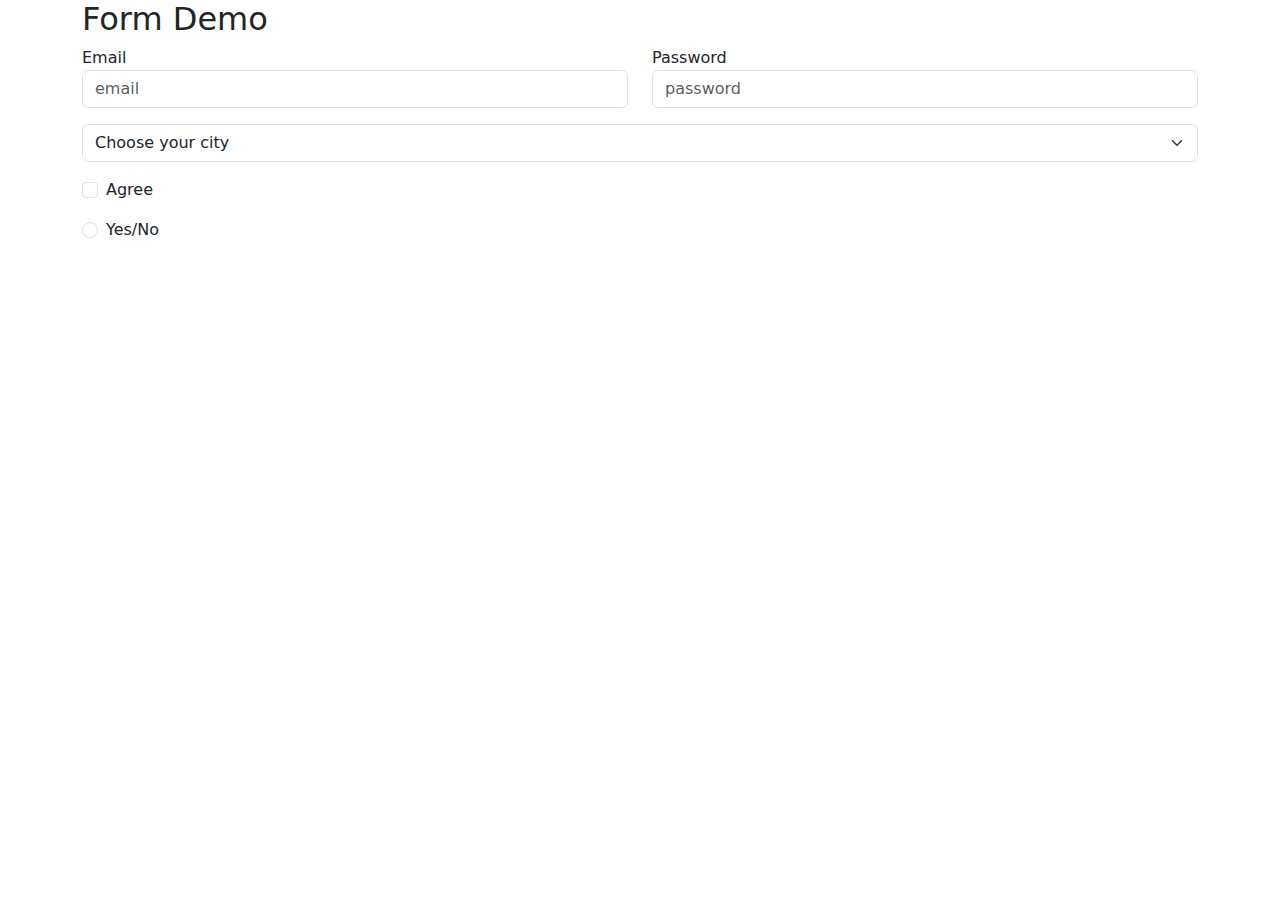
<file: Bootstrap/index.html>
<!DOCTYPE html>
<html lang="en">
<head>
    <meta charset="UTF-8">
    <meta name="viewport" content="width=device-width, initial-scale=1.0">
    <title>Bootstrap CSS</title>
    <link
      href="https://cdn.jsdelivr.net/npm/bootstrap@5.3.7/dist/css/bootstrap.min.css" rel="stylesheet"/>
      <link rel="stylesheet" href="style.css"/>
</head>
<body>
    <div class="container">
     <h2>Form Demo</h2>
     <form >
      <div class="row">
       <div class="mb-3 col">
       <label class="for-label" for="email">Email</label>
       <input 
         type="text" 
         class="form-control" 
         placeholder="email" 
         id="email"
        />
       </div>
      
      <div class="mb-3 col">
       <label class="for-label" for="pass">Password</label>
       <input 
       type="password" 
       class="form-control" 
       placeholder="password" 
       id="pass"
       />
       </div>
        </div>

     <div class="mb-3">
      <select class="form-select">
        <option selected>Choose your city</option>
        <option value="1" >Mumbai</option>
        <option value="2">Pune</option>
        <option value="3">Delhi</option>
      </select>
    </div>
    <div class="form-check mb-3">
      <label for="agree" class="form-check-labels">Agree</label>
      <input type="checkbox" id="agree" class="form-check-input"/>
    </div>
     <div class="form-check mb-3">
      <label for="agree" class="form-check-labels">Yes/No</label>
      <input type="radio" id="agree" role="switch" class="form-check-input"/>
    </div>
  </form>
  </div>
    
<script src="https://cdn.jsdelivr.net/npm/bootstrap@5.3.7/dist/js/bootstrap.bundle.min.js" integrity="sha384-ndDqU0Gzau9qJ1lfW4pNLlhNTkCfHzAVBReH9diLvGRem5+R9g2FzA8ZGN954O5Q" crossorigin="anonymous"></script>
</body>
</html>
</file>
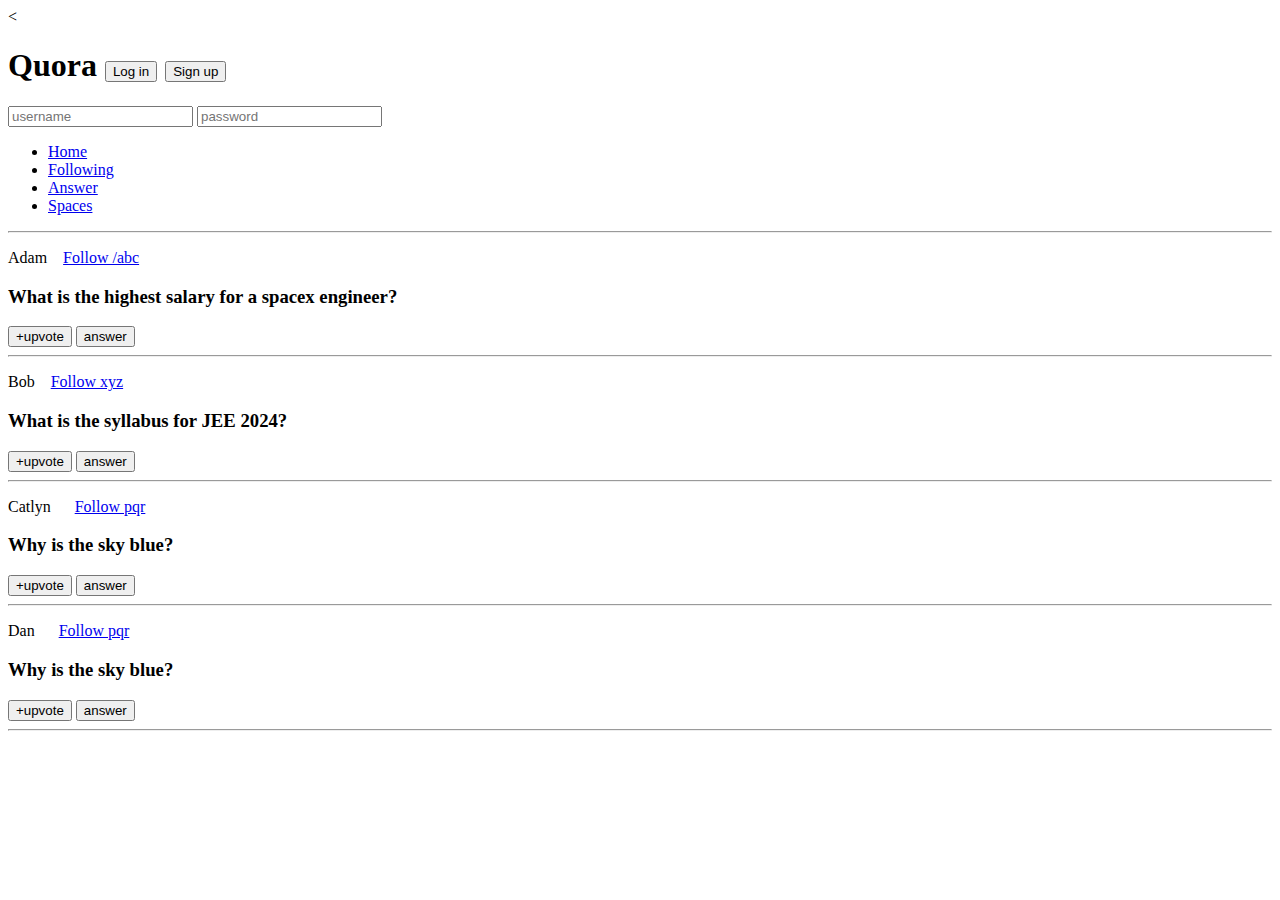
<file: ch1/index.html>
<!DOCTYPE html>
<html lang="en">
  <head>
    <meta charset="UTF-8" />
    <meta http-equiv="X-UA-Compatible" content="IE=edge" />
    <meta name="viewport" content="width=device-width, initial-scale=1.0" />
    <
    <title>CSS Chapter2</title>
  </head>
  <body>
    <header>
        <h1>Quora 
            <button id="login">Log in</button>
            <button id="signup">Sign up</button>
        </h1>
        <div>
            <input type="text" placeholder="username">
            <input type="password" placeholder="password">
        </div>
        <nav>
            <ul>
                <li><a href="/home">Home</a></li>
                <li><a href="/following">Following</a></li>
                <li><a href="/answer">Answer</a></li>
                <li><a href="/spaces">Spaces</a></li>
            </ul>
        </nav>
        <hr>
    </header>
    <main>
        <p>
        Adam &nbsp;&nbsp;
        <a class="follow" href="/adam">Follow /abc</a></span>
        </p>
        <h3>What is the highest salary for a spacex engineer?</h3>
        <span>
            <button>+upvote</button>
            <button>answer</button>
        </span>
        <hr />

        <p>
        Bob &nbsp;&nbsp;
        <a class="follow" href="/bob">Follow xyz</a>
        </p>
        <h3>What is the syllabus for JEE 2024?</h3>
        <span>
            <button>+upvote</button>
            <button>answer</button>
        </span>
        <hr />

        <p>
        Catlyn &nbsp;&nbsp;&nbsp;&nbsp;
        <a class="follow" href="/catlyn">Follow pqr</a>
        </p>
        <h3>Why is the sky blue?</h3>
        <span>
            <button>+upvote</button>
            <button>answer</button>
        </span>
        <hr />

        <p>
            Dan &nbsp;&nbsp;&nbsp;&nbsp;
            <a class="follow" href="/dan">Follow pqr</a>
            </p>
            <h3>Why is the sky blue?</h3>
            <span>
                <button>+upvote</button>
                <button>answer</button>
            </span>
            <hr />
    </main>
  </body>
</html>
</file>
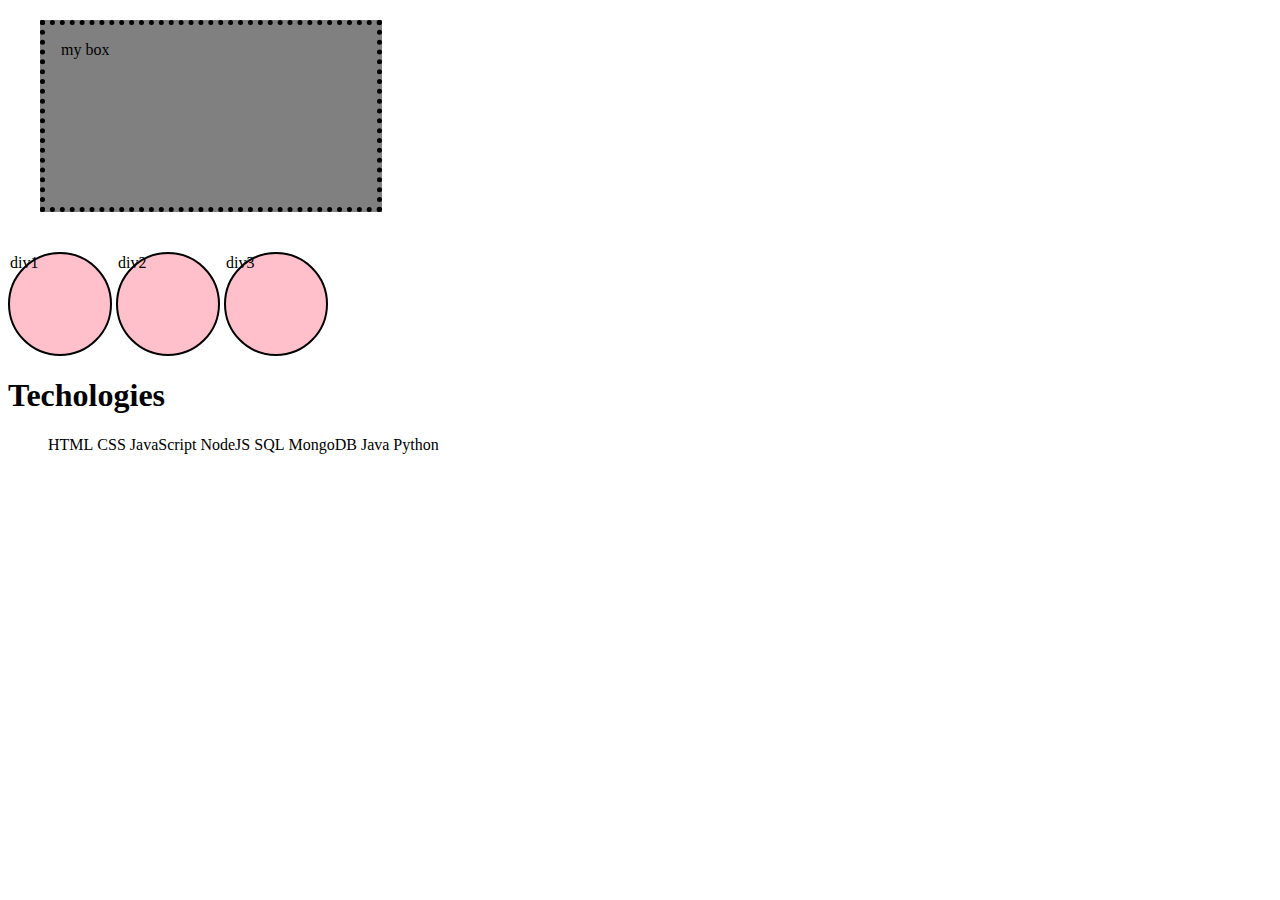
<file: ch2/index.html>
<!DOCTYPE html>
<html lang="en">
  <head>
    <meta charset="UTF-8" />
    <meta http-equiv="X-UA-Compatible" content="IE=edge" />
    <meta name="viewport" content="width=device-width, initial-scale=1.0" />
    <title>CSS</title>
    <link rel="stylesheet" href="style.css" />
  </head>
  <body>
   <div id="box">
    my box
   </div>
   <div class="d">div1</div>
   <div class="d">div2</div>
   <div class="d">div3</div>
   <section>
    <h1>Techologies</h1>
    <ul>
      <li>HTML</li>
      <li>CSS</li>
      <li>JavaScript</li>
      <li>NodeJS</li>
      <li>SQL</li>
      <li>MongoDB</li>
      <li>Java</li>
      <li>Python</li>
    </ul>
   </section>
  </body>
</html>
</file>
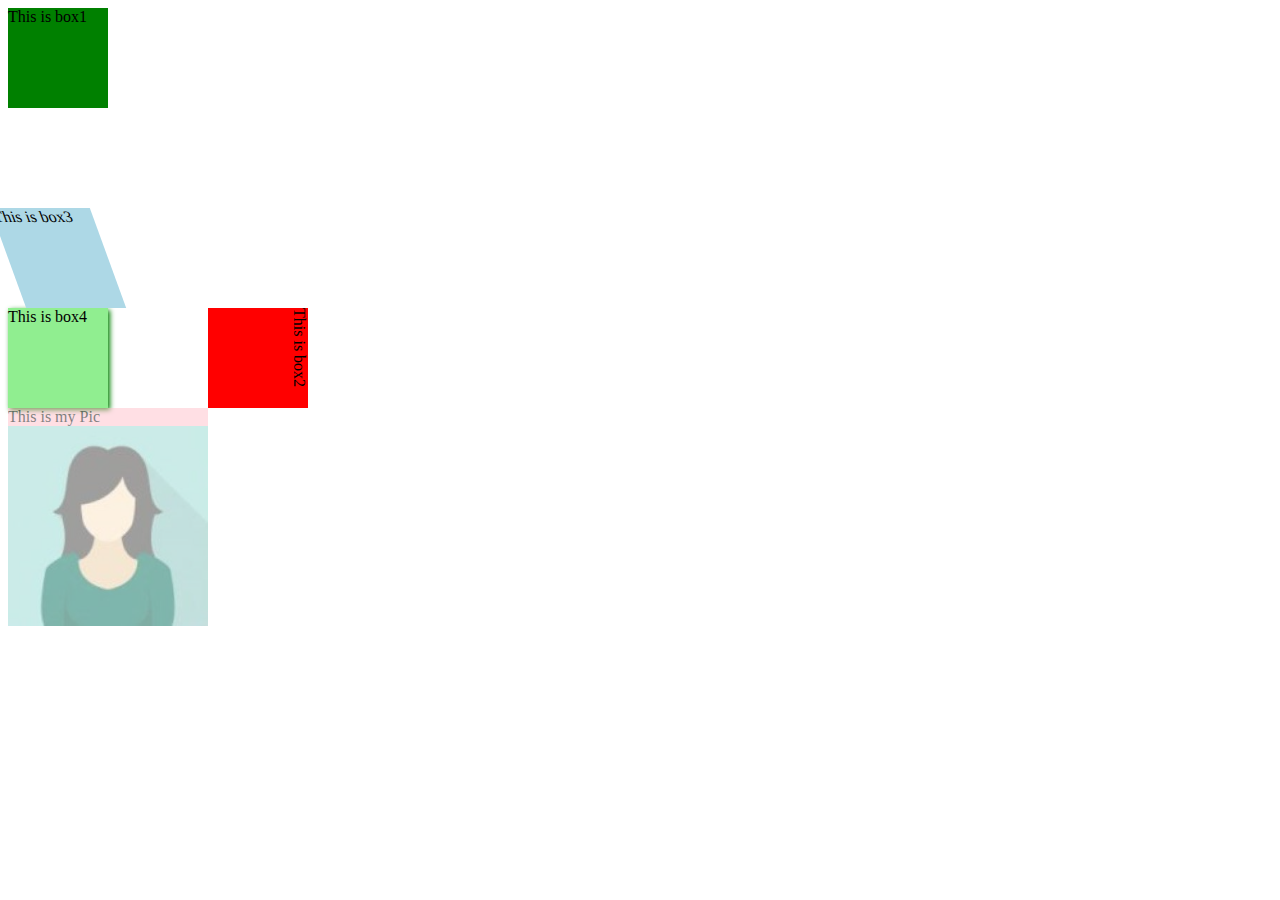
<file: ch3/index.html>
<!DOCTYPE html>
<html lang="en">
  <head>
    <meta charset="UTF-8" />
    <meta http-equiv="X-UA-Compatible" content="IE=edge" />
    <meta name="viewport" content="width=device-width, initial-scale=1.0" />
    <title>CSS Assignment</title>
    <link rel="stylesheet" href="style.css" />
  </head>
  <body>
    <div id="box1">This is box1</div>
    <div id="box2">This is box2</div>
    <div id="box3">This is box3</div>
    <div id="box4">This is box4</div>
    <div id="myPic">This is my Pic
        <img src="female.jpg" alt="mypic">
    </div>
  </body>
</html>
</file>
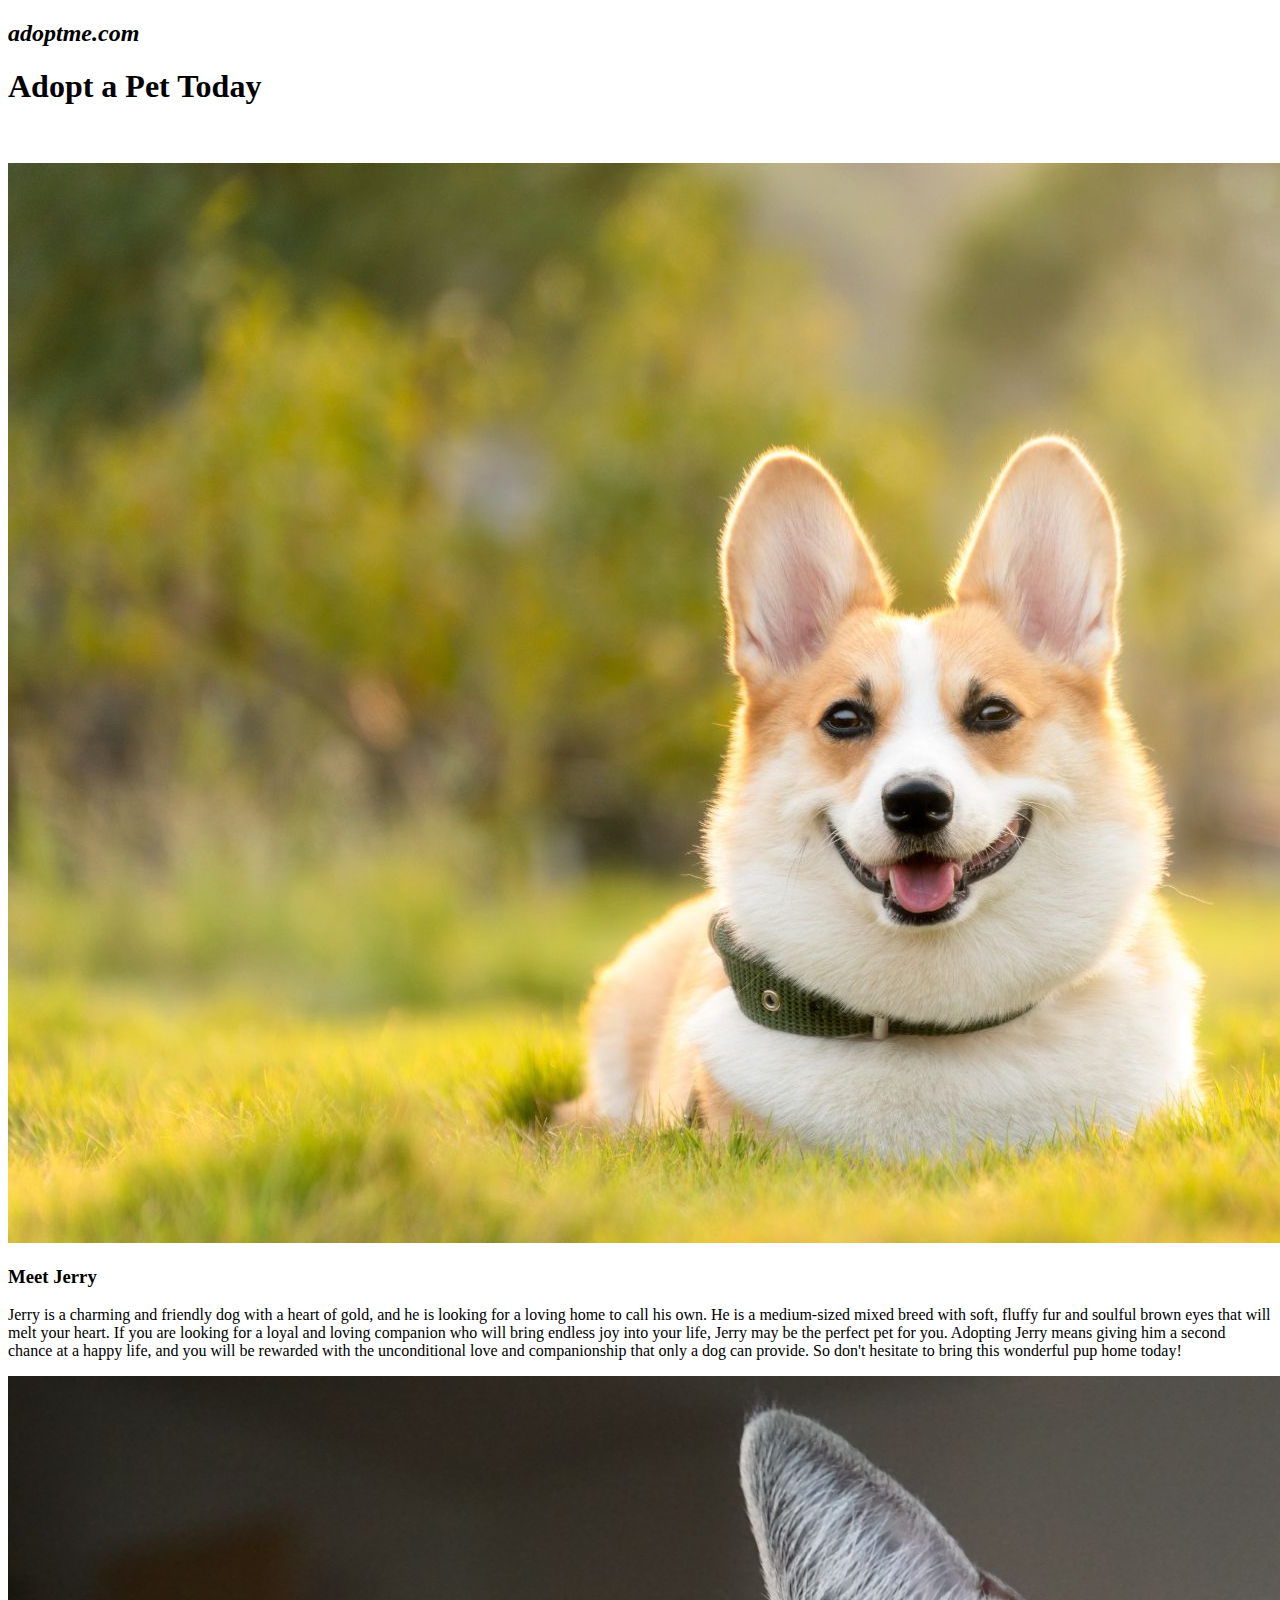
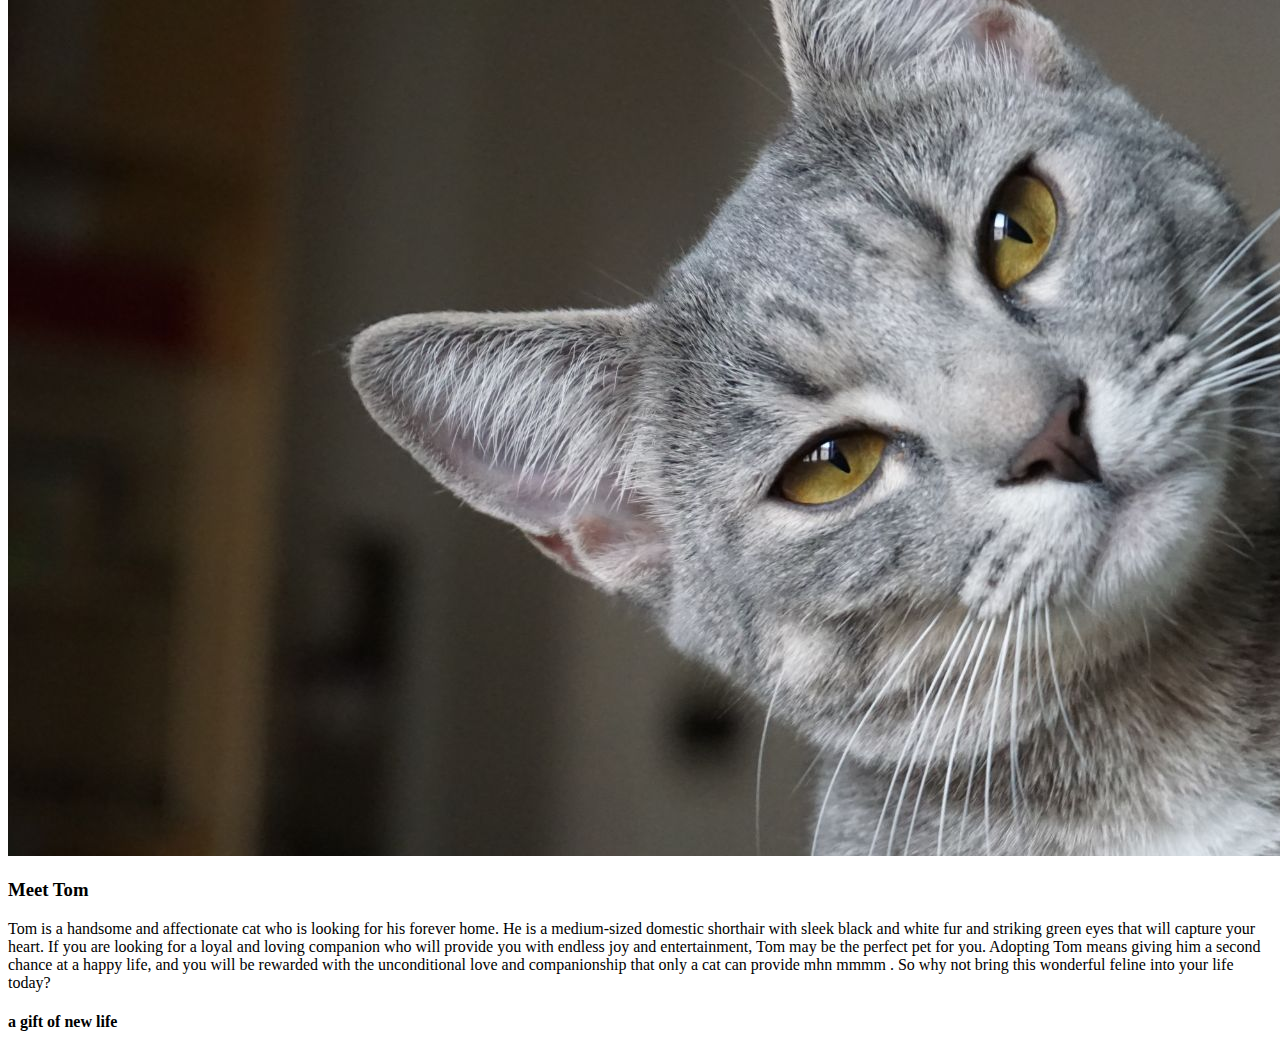
<file: ch6/index.html>
<!DOCTYPE html>
<html lang="en">
  <head>
    <meta charset="UTF-8" />
    <meta http-equiv="X-UA-Compatible" content="IE=edge" />
    <meta name="viewport" content="width=device-width, initial-scale=1.0" />
    <title>CSS</title>
    <link rel="stylesheet" href="style.css" />
  </head>
  <body>
    <h2><i>adoptme.com</i></h2>
    <h1>Adopt a <span>Pet</span> Today</h1>
    <br /><br />
    <div id="pets">
      <div class="card">
        <img src="dog.jpg" alt="jerry" />
        <h3>Meet Jerry</h3>
        <p>
          Jerry is a charming and friendly dog with a heart of gold, and he is
          looking for a loving home to call his own. He is a medium-sized mixed
          breed with soft, fluffy fur and soulful brown eyes that will melt your
          heart. If you are looking for a loyal and loving companion who will
          bring endless joy into your life, Jerry may be the perfect pet for
          you. Adopting Jerry means giving him a second chance at a happy life,
          and you will be rewarded with the unconditional love and companionship
          that only a dog can provide. So don't hesitate to bring this wonderful
          pup home today!
        </p>
      </div>
      <div class="card">
        <img src="cat.jpg" alt="tom" />
        <h3>Meet Tom</h3>
        <p>
          Tom is a handsome and affectionate cat who is looking for his forever
          home. He is a medium-sized domestic shorthair with sleek black and
          white fur and striking green eyes that will capture your heart. If you
          are looking for a loyal and loving companion who will provide you with
          endless joy and entertainment, Tom may be the perfect pet for you.
          Adopting Tom means giving him a second chance at a happy life, and you
          will be rewarded with the unconditional love and companionship that
          only a cat can provide mhn mmmm . So why not bring this wonderful
          feline into your life today?
        </p>
      </div>
    </div>
    <h4>a gift of new life</h4>
  </body>
</html>
</file>
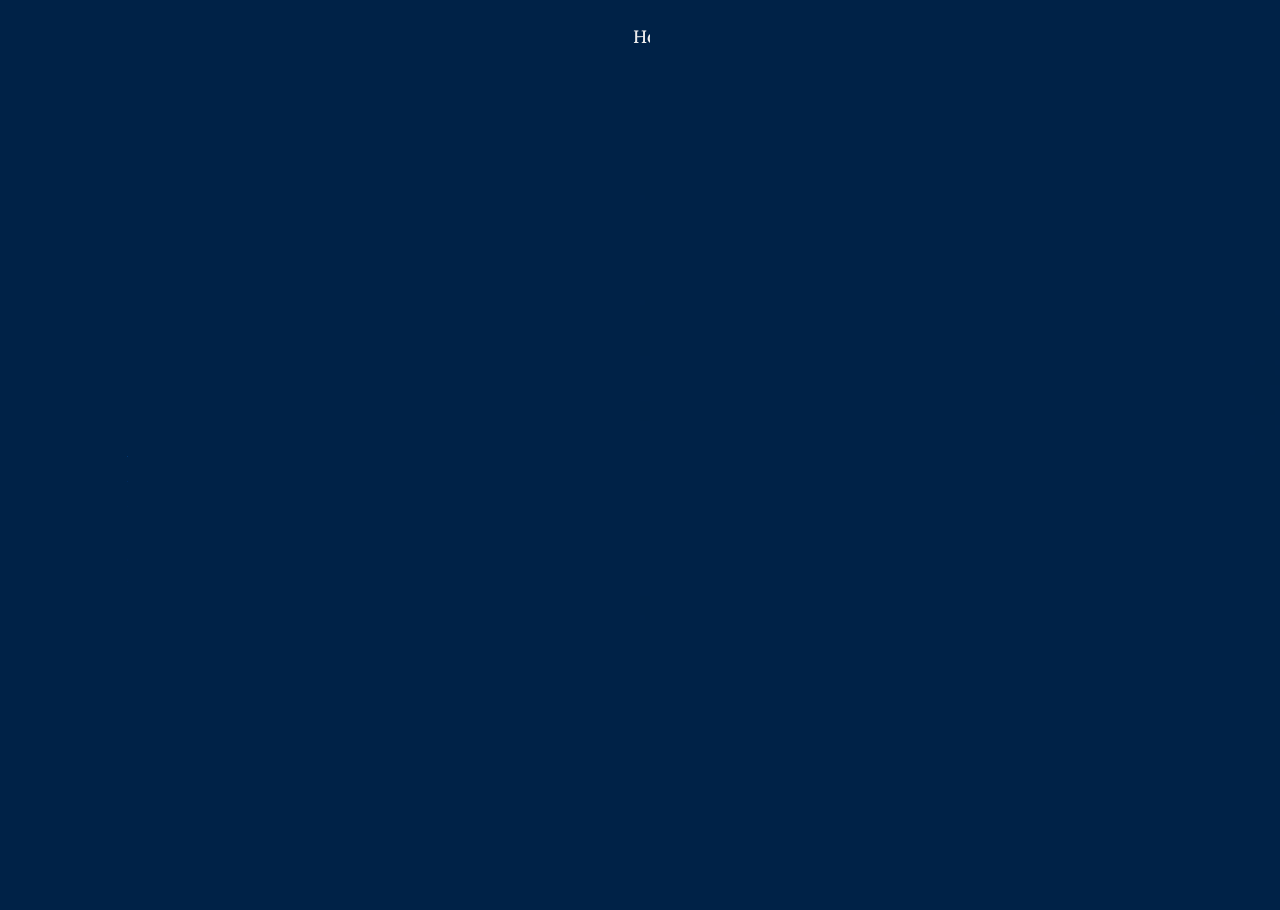
<file: portfolio/index.html>
<!DOCTYPE html>
<html lang="en">
<head>
    <meta charset="UTF-8">
    <meta name="viewport" content="width=device-width, initial-scale=1.0">
    <title>Personal Portfolio Website using HTML & CSS only</title>
    <link rel="stylesheet" href="style.css">
    <link rel="preconnect" href="https://fonts.googleapis.com">
<link rel="preconnect" href="https://fonts.gstatic.com" crossorigin>
<link href="https://fonts.googleapis.com/css2?family=Lora:ital,wght@0,500;1,500&family=Poppins&display=swap" rel="stylesheet">
    <link href='https://unpkg.com/boxicons@2.1.4/css/boxicons.min.css' rel='stylesheet'>
</head>
<body>
    <header class="header">
        <a href="#" class="logo"> Portfolio.</a>

        <nav class="navbar">
            <a href="#" class="active">Home</a>
            <a href="#">About</a>
            <a href="#">Service</a>
            <a href="#">Portfolio</a>
            <a href="#">Contact</a>
        </nav>
    </header>

     <section class="home">
        <div class="home-content">
            <h1>Hi, I'm Vaishnavi Bhangare</h1>
            <h3>Frontend Developer</h3>
            <p>Hello! I’m Vaishnavi Bhangare, a passionate and dedicated Full Stack Developer currently exploring the world of web development. I’m learning HTML, CSS, JavaScript, and moving forward with backend technologies to build complete, responsive, and user-friendly web applications.

I have recently completed my Diploma in Information Technology , and I’m now pursuing my degree in Electronics and Computer Engineering.

I love creating innovative and meaningful projects that solve real-world problems.

I believe in continuous learning and love turning ideas into reality through code.

“Code is my canvas, and creativity is my code.”
                  </p>
            <div class="btn-box">
                <a href="#">Hire me</a>
                <a href="#">Let's talk</a>
            </div>
        </div>
        <div class="home-sci">
            <a href=""><i class='bx bxl-facebook'></i></a>
            <a href=""><i class='bx bxl-twitter'></i></a>
            <a href=""><i class='bx bxl-linkedin' ></i></a>
        </div>
        <span class="home-imghover"></span>
     </section>
</body>
</html>
</file>
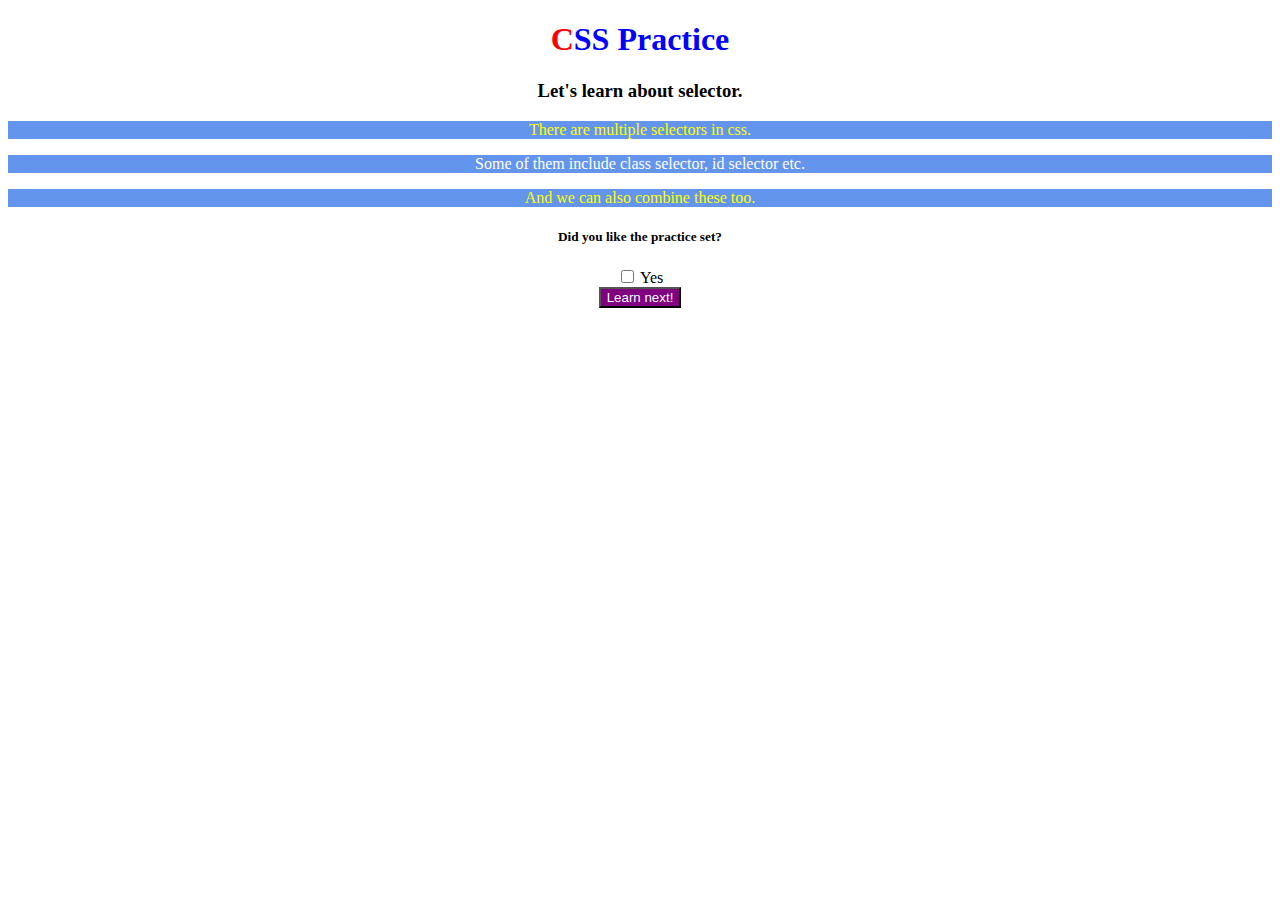
<file: Assignment1st.html>
<!DOCTYPE html>
<html lang="en">
<head>
    <meta charset="UTF-8" />
    <meta http-equiv="X-UA-Compatible" content="IE=edge" />
    <meta name="viewport" content="width=device-width,
initial-scale-1.0" />
<link rel="stylesheet" href="Assignment_1st.css" />
    <title>CSS Assignment</title>
</head>

<body>
    <h1 id="mainTopic">CSS Practice</h1>
    <h3>Let's learn about selector.</h3>
    <!-- Paragraphl -->
    <p class="content">There are multiple selectors in css.</p>
    <!-- Paragraph2 -->
    <p class="content">Some of them include class selector, id selector etc.</p>
    <!-- Paragraph3 -->
    <p class="content">And we can also combine these too.</p>
     <div>
        <h5>Did you like the practice set?</h5>
        <input type="checkbox" id="yes" />
        <label for="yes">Yes</label>
        <br/>
        <button>Learn next!</button>
    </div>
</body>
</html>
</file>
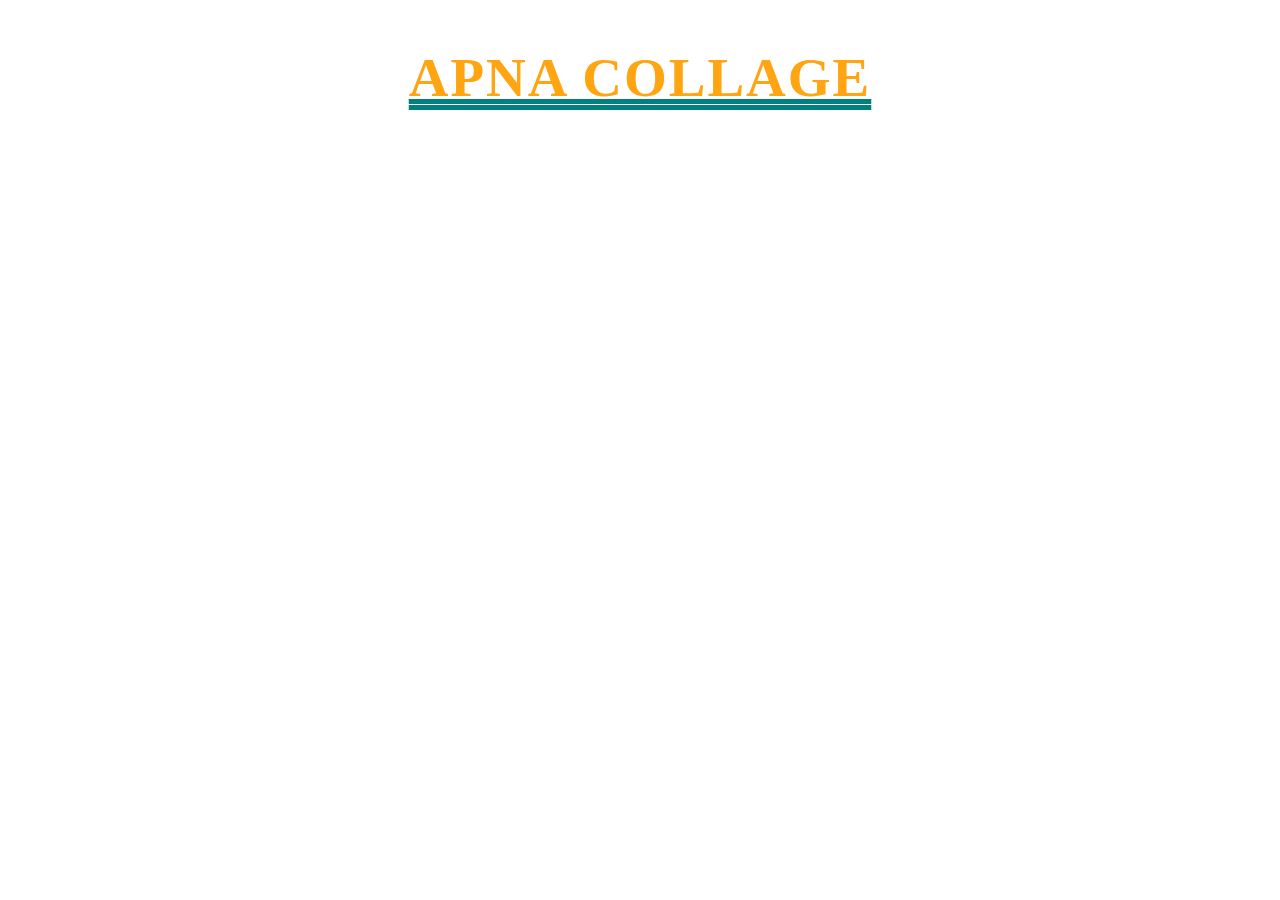
<file: practiceQue1.html>
<!DOCTYPE html>
<html lang="en">
<head>
    <meta charset="UTF-8">
    <meta name="viewport" content="width=device-width, initial-scale=1.0">
    <title>css</title>
    <link rel="stylesheet" href="practiceQue1.css"/>
</head>
<body>
    <h2>APNA COLLAGE</h2>
</body>
</html>
</file>
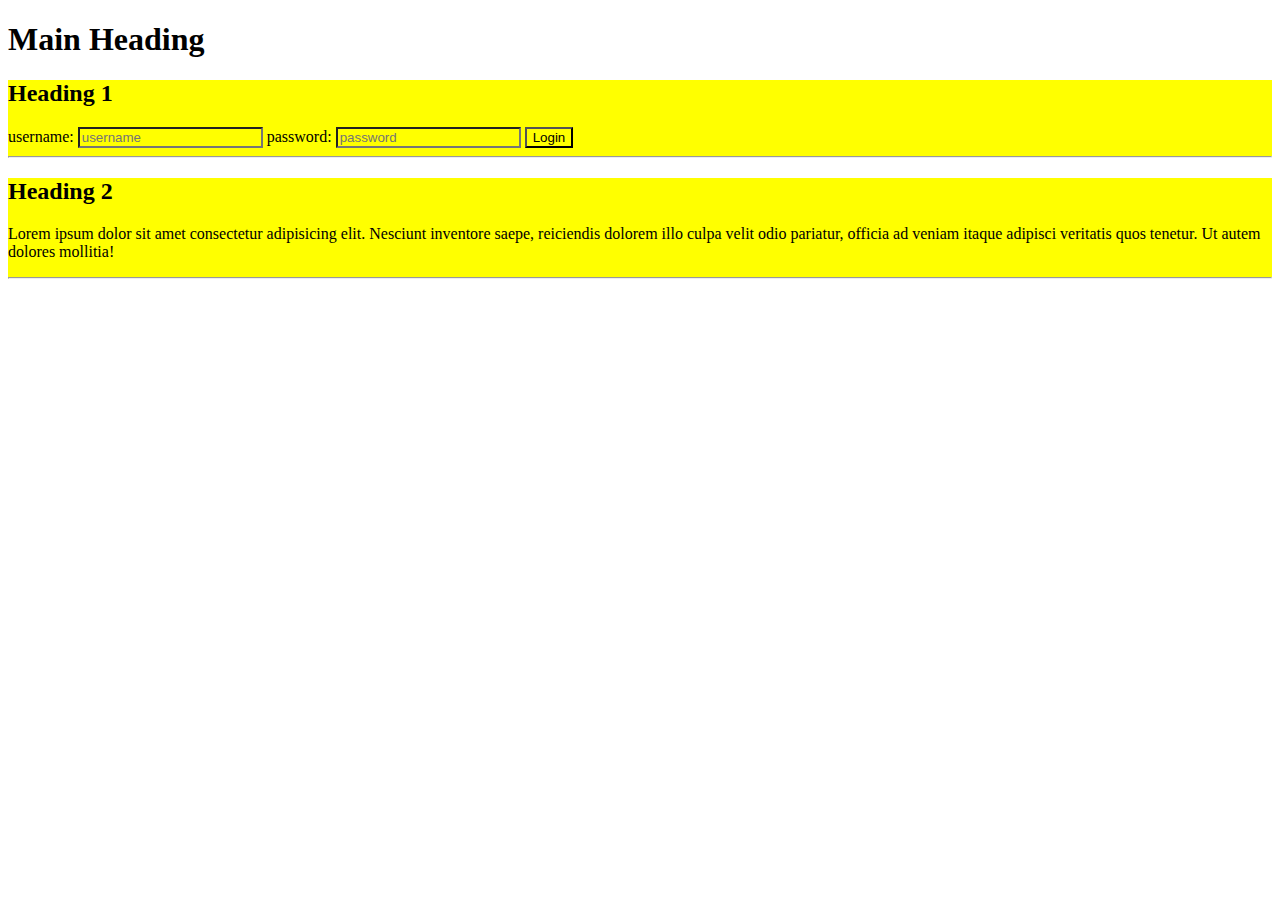
<file: ch1/inheritance_demo.html>
<!DOCTYPE html>
<html lang="en">
  <head>
    <meta charset="UTF-8" />
    <meta http-equiv="X-UA-Compatible" content="IE=edge" />
    <meta name="viewport" content="width=device-width, initial-scale=1.0" />
    <title>Inheritance Demo</title>
    <link rel="stylesheet" href="inheritance_style.css" />
  </head>
  <body>
    <body>
      <h1>Main Heading</h1>
      <div>
        <h2>Heading 1</h2>
        <form>
          <label>username: </label>
          <input type="text" placeholder="username" />
          <label>password: </label>
          <input type="password" placeholder="password" />
          <button>Login</button>
        </form>
        <hr />
      </div>

      <div>
        <h2>Heading 2</h2>
        <p>
          Lorem ipsum dolor sit amet consectetur adipisicing elit. Nesciunt
          inventore saepe, reiciendis dolorem illo culpa velit odio pariatur,
          officia ad veniam itaque adipisci veritatis quos tenetur. Ut autem
          dolores mollitia!
        </p>
        <hr />
      </div>
    </body>
  </body>
</html>
</file>
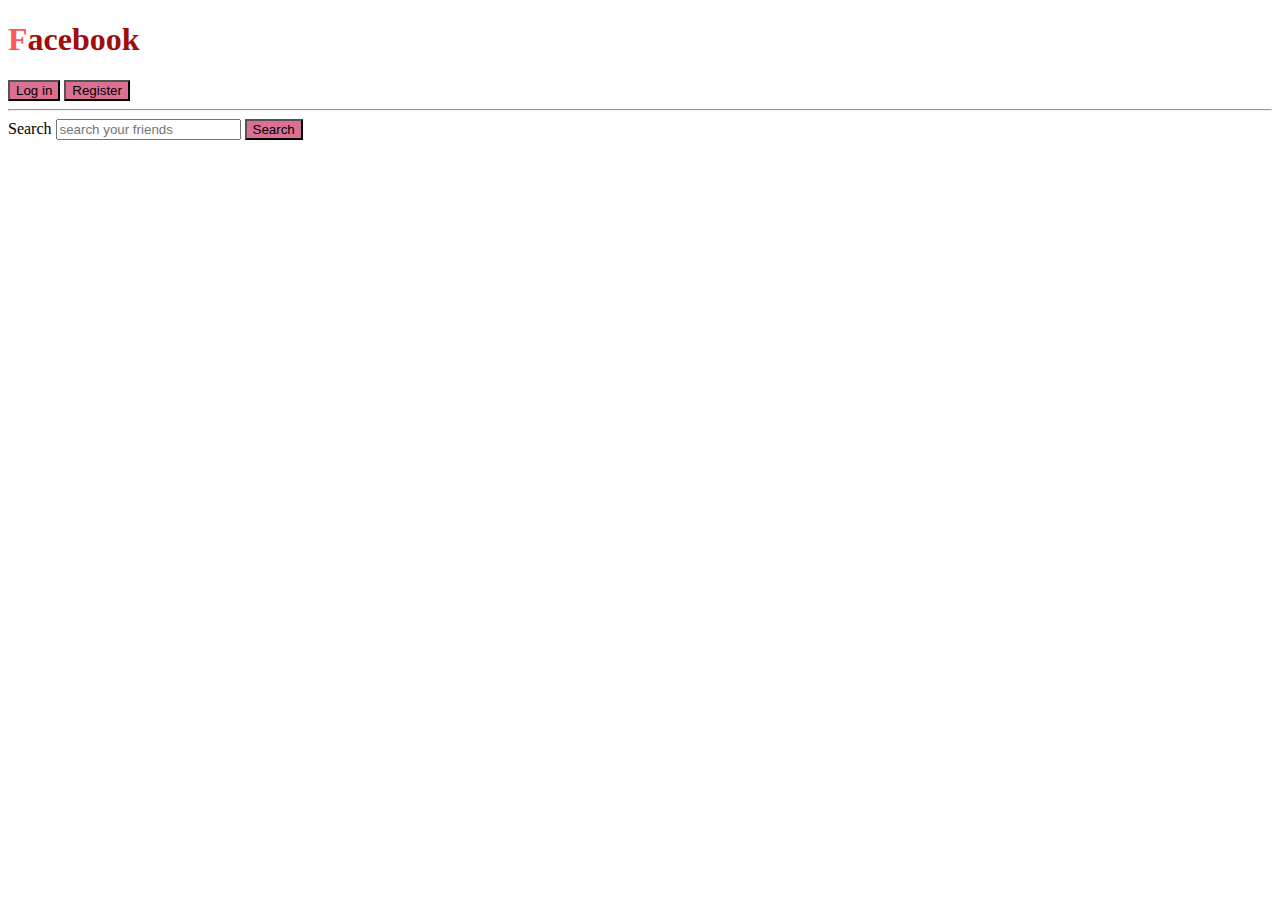
<file: ch1/PracticeQs.html>
<!DOCTYPE html>
<html lang="en">
  <head>
    <meta charset="UTF-8" />
    <meta http-equiv="X-UA-Compatible" content="IE=edge" />
    <meta name="viewport" content="width=device-width, initial-scale=1.0" />
    <title>Practice Qs</title>
    <link rel="stylesheet" href="style.css" />
  </head>
  <body>
    <h1>Facebook</h1>
    <button class="userbtn">Log in</button>
    <button class="userbtn">Register</button>
    <hr />
    <label for="search">Search</label>
    <input placeholder="search your friends" id="search" />
    <button id="searchbtn">Search</button>
  </body>
</html>
</file>
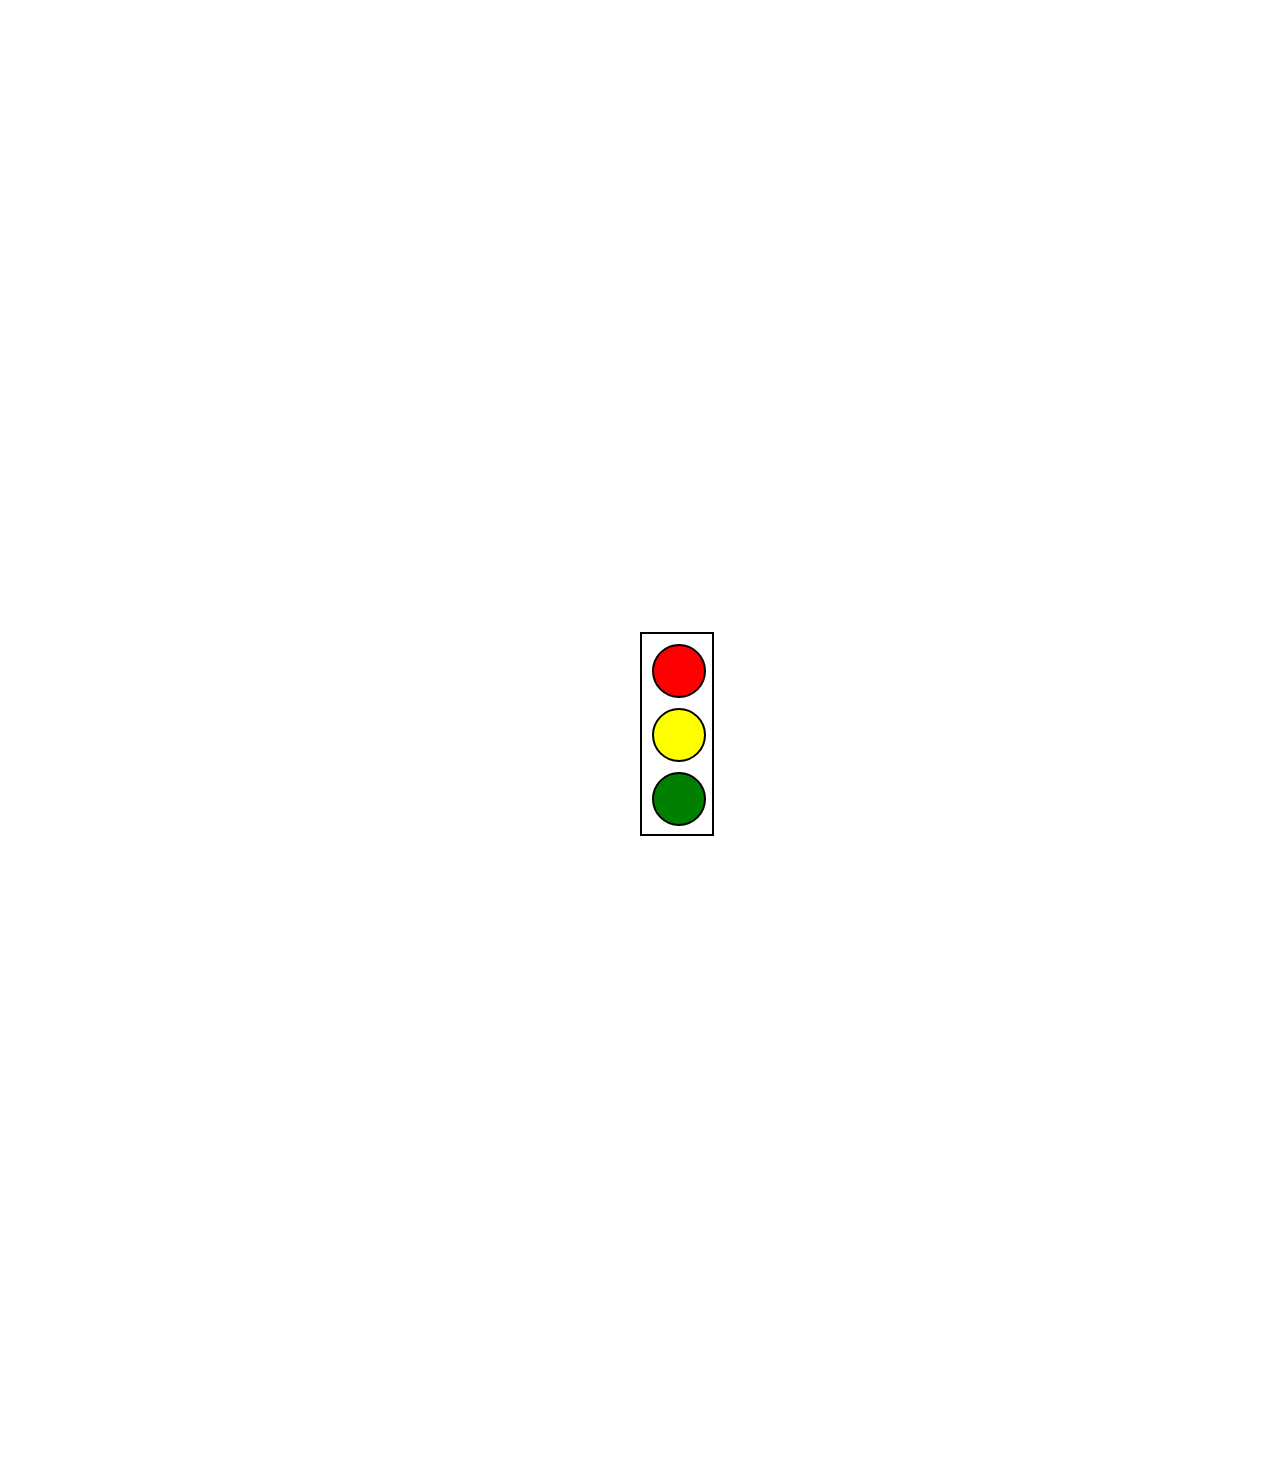
<file: ch2/practiceQue.html>
<!DOCTYPE html>
<html lang="en">
<head>
    <meta charset="UTF-8">
    <meta name="viewport" content="width=device-width, initial-scale=1.0">
    <link rel="stylesheet" href="style2.css" />
    <title>Practice Question</title>
</head>
<body>
    <div id="outer">
        <div class="inner" id="red"></div>
        <div class="inner" id="yellow"></div>
        <div class="inner" id="green"></div>
    </div>
</body>
</html>
</file>
<file: Bootstrap/style.css>
.btn-success{
    background-color: pink;
}
</file>
<file: ch2/style.css>
#box{
    height: 150px;
    width: 300px;
    background-color: grey;
    border: 5px black dotted;
    margin-top: 20px;
    margin-right: 1em;
    margin-bottom:40px ;
    margin-left: 2em;
    padding: 1em;
}
.d{
    height: 100px;
    width: 100px;
    background-color: pink;
    border: 2px solid black;
    border-radius: 50%;
    display: inline-block;
}
li{
    display:inline
}
</file>
<file: ch3/style.css>
#box1 {
        width: 100px;
        height: 100px;
        background: green;
        transition: width 2s ease-in 0.5s;
      }
      #box1:hover {
        width: 600px;
      }
      
      #box2 {
        width: 100px;
        height: 100px;
        background: red;
        transform: translate(200px ,200px) rotate(90deg) ;
      }
      
      #box3 {
        width: 100px;
        height: 100px;
        background: lightblue;
        transform: skewX(20deg);
      }
      
      #box4 {
        width: 100px;
        height: 100px;
        background: lightgreen;
        box-shadow: 2px 2px 5px green;
      }
      
      #myPic {
        width: 200px;
        height: 200px;
        background: pink;
        opacity: 50%;
      }
      img{
        height: 200px ;
      }
</file>
<file: ch6/style.css>
/* .container{
    margin: 0px;
    padding: 0px;
    display: grid;
    grid-template-columns: repeat(12,1fr);
    grid-template-rows: repeat(12,1frs);
    height: 100vh;
    grid-gap: 10px;
}
.container div{
    background-color: pink;
    font-size: 1.5rem;
}
 @media (max-width:720px){ 
.header{
    grid-column: 1/span 12;
}
.sidebar{
    grid-row: 3/span 9;
    grid-column: 1/span 3;
}
.navigation{
    grid-column: 1/span 12;
    grid-row: 2;
}
.main{
    grid-column: 4/span 9;
     grid-row: 3/span 9 ;
}
 .ads{
    grid-column: 1/span 3 ; 
     grid-row: 12;
} 
.footer{
    grid-column: 4 /span 9;
    grid-row: 12;
}
 } */

 .loader{
    border: 16px solid #f3f3f3;
    border-top: 16px solid gold;
    border-radius: 50%;
    width: 120px;
    height: 120px;
    animation: spin 2s linear infinite;
 }
 @keyframes spin{
    0%{
        transform: rotate(0deg);
    }
    100%{
        transform: rotate(360deg);
    }
 }
</file>
<file: portfolio/style.css>
*{
    margin: 0;
    padding: 0;
    box-sizing: border-box;
    font-family: "Lora", serif;;
}

body{
    background-color: #002247;
    color: #ededed;
}

.header{
    position: fixed;
    top: 0;
    left: 0;
    width: 100%;
    padding: 20px 10%;
    background: transparent;
    display: flex;
    justify-content: space-between;
    align-items: center;
    z-index: 100;
}

.logo{
    font-size: 25px;
    color: #ededed;
    text-decoration: none;
    font-weight: 600;
    position: relative;
}

#menu-toggle{
    display: none;
}

.menu-icon{
    font-size: 20px;
    cursor: pointer;
    display: none;
    margin-top: 10px;
    color: #ededed;
}

.logo::before{
    content: '';
    position: absolute;
    top: 0;
    right:0;
    width: 100%;
    height: 100%;
    background: #002247;
    animation: showRight 1s ease forwards;
    animation-delay: .4s;
}

.navbar{

    display: flex;
    gap: 20px;
}

@media (max-width:700px){
    .menu-icon{
        display: block;
      
    }
    .navbar{
        display: none;
        flex-direction: column;
        background: white;
        margin-top: 20px;
        padding: 15px;
        border-radius: 10px;
    }
    #menu-toggle:checked + .menu-icon + .navbar {
        display: flex;
    }
}

.navbar a {
    font-size: 18px;
    color: #ededed;
    text-decoration: none;
    font-weight: 500;
    margin-left: 35px;
    transition: .3s;
}

.navbar a:hover,
.navbar a:active{
    color: #00abf0;
}

.home{
    position: relative;
    height: 100vh;
    top: 10px;
    display: flex;
    align-items: center;
    padding: 0 10%;
}
.home::before{
    content: '';
    position: absolute;
    top: 0;
    left: 0;
    width: 100%;
    height: 100%;
    background:url(home.jpg) no-repeat;
    background-position: right;
    background-size: 50%;
    opacity: .5;
    z-index: -1;
}

.home-content{
    max-width: 800px;
}

.home-content h1 {
    width: 500px;
    position: relative;
    font-size: 47px;
    font-weight: 700;
    line-height: 1.2;
    transition: 1s ease;
}
.home-content h1:hover{
    text-shadow:0 0 5px #00abf0, 0 0 15px #00abf0;
}

.home-content h1::before{
    content: '';
    position: absolute;
    top: 0;
    right:0;
    width: 100%;
    height: 100%;
    background: #002247;
    animation: showRight 1s ease forwards;
    animation-delay: 1s;
} 

.home-content h3 {
    position: relative;
    font-size: 35px;
    font-weight: 700;
    color: #00abf0;
}

.home-content h3::before{
    content: '';
    position: absolute;
    top: 0;
    right:0;
    width: 100%;
    height: 100%;
    background: #002247;
    animation: showRight 1s ease forwards;
    animation-delay: 1.3s;
} 

.home-content p {
    position: relative;
    line-height: 25px;
    font-size: 16px;
    margin: 20px 0 40px;
}

.home-content p::before{
    content: '';
    position: absolute;
    top: 0;
    right:0;
    width: 100%;
    height: 100%;
    background: #002247;
    animation: showRight 1s ease forwards;
    animation-delay: 1.6s;
} 

.home-content .btn-box {
    position: relative;
    display: flex;
    justify-content: space-between;
    width: 345px;
    height: 40px;
}

.home-content .btn-box::before{
    content: '';
    position: absolute;
    top: 0;
    right:0;
    width: 100%;
    height: 100%;
    background: #002247;
    animation: showRight 1s ease forwards;
    animation-delay: 1.9s;
    z-index: 2;
} 

.btn-box a {
    position: relative;
    display: inline-flex;
    justify-content: center;
    align-items: center;
    width: 150px;
    height: 100%;
    background: #00abf0;
    border: 2px solid #00abf0;
    border-radius: 8px;
    font-size: 19px;
    color: #081b29;
    text-decoration: none;
    font-weight: 600;
    letter-spacing: 1px;
    z-index: 1;
    overflow: hidden;
    transition: .5s;
}

.btn-box a:hover{
    color: #00abf0;
}

.btn-box a:nth-child(2){
    background: transparent;
    color: #00abf0;
}

.btn-box a:nth-child(2):hover{
    color: #081b29;
}

.btn-box a:nth-child(2)::before{
    background: #00abf0;
}

.btn-box a::before{
    content: '';
    position: absolute;
    top:0;
    left: 0;
    width: 0%;
    height: 100%;
    background: #002247;
    z-index: -1;
    transition: .5s;
}

.btn-box a:hover::before{
    width: 100%;
}

.home-sci{
    position: absolute;
    bottom: 30px;
    width: 170px;
    display: flex;
    justify-content: space-between;
}

.home-sci::before{
    content: '';
    position: absolute;
    top: 0;
    right:0;
    width: 100%;
    height: 100%;
    background: #002247;
    animation: showRight 1s ease forwards;
    animation-delay: 2.5s;
    z-index: 2;
} 


.home-sci a {
    position: relative;
    display: inline-flex;
    justify-content: center;
    align-items: center;
    width: 30px;
    height: 30px;
    background: transparent;
    border:2px solid #00abf0;
    border-radius: 50%;
    font-size: 20px;
    color: #00abf0;
    text-decoration: none;
    z-index: 1;
    overflow: hidden;
    transition: .5s;
}

.home-sci a:hover{
    color: #081b29;
}

.home-sci a::before{
    content: '';
    position: absolute;
    top: 0;
    left: 0;
    width: 0;
    height: 100%;
    background-color: #00abf0;
    z-index: -1;
    transition: .5s;
}

.home-sci a:hover::before{
     width: 100%;
}

.home-imghover{
    position: absolute;
    top: 0;
    right: 30px;
    width: 500px;
    height: 100%;
    background: transparent;
    transition: 3s;
    animation: manipActiveHover .1s forwards;
    animation-delay: 4s;
    pointer-events: none;
    }


    

    .home-imghover::after{
    content: '';
    position: absolute;
    top: 0;
    right:0;
    width: 120%;
    height: 100%;
    background: #002247;
    animation: showRight 1s ease forwards;
    animation-delay: 2s;
    z-index: 100;
} 

    /* KEYFRAMES ANIMATION */

    @keyframes showRight{
        100%{
            width: 0;
        }
    }

    @keyframes manipActiveHover{
        100%{
            pointer-events: auto;
        }
    }
</file>
<file: Assignment_1st.css>
#mainTopic{
    color: blue;
}
*{
    text-align: center;
}
h1,h3,h5{
font-family: Georgia;
}
.content{
    color: white;
    background-color: cornflowerblue;
}
div button{
    color: azure;
    background-color: purple;
}
button:hover{
    color: blue;
    background-color: yellow;
}
p:nth-last-of-type(2n+1){
    color: yellow;
}
h1::first-letter{
    color: red;
}
#yes :checked + label{
    color: darkgreen;
}
</file>
<file: practiceQue1.css>
h2{
    font-family: League spartan;
    color: #ffa511;
    text-align: center;
    font-size: 55px;
    font-weight: 900;
    letter-spacing: 2px;
    line-height: 1.5x;
    text-decoration: teal double underline;
    text-transform: uppercase;
}
</file>
<file: ch1/inheritance_style.css>
div{
    background-color: yellow;
}
input{
    background-color: inherit;
}
button{
    background-color: yellow;
}
button:hover{
 background-color: red;   
}
</file>
<file: ch1/style.css>
/*desendant selector*/
.name a{
color: purple;
background-color: yellow;
}
h1{
    color:rgb(161, 12, 12)
}
nav ul li a{
    color: hotpink;
}
button{
    background-color: palevioletred;
}
p+h3{
    text-decoration: underline;
}
div>input{
    background-color: aqua;
}
input[type="text"]{
    color: green;
}
input[type="password"]{
    color: red;
}
#myID p{
    color: green;
}
button:hover {
    background-color: black;
    color: wheat;
}
p:active{
    background-color: rgb(5, 90, 90);
    color: red;
}
input[type="radio"]:checked + label{
    color:red;
    font-weight: bold;
}
h1::first-letter{
    color: rgb(253, 88, 88);
}
p::selection{
background-color: rgb(194, 245, 55);
}
* h3::selection{
background-color: rgb(241, 173, 84);
}
h3{
    color: maroon;
}
.follow{
    color: rgb(34, 207, 230) !important;
}
#id{
    color: rgb(190, 16, 39);
}
#h{
    color: rgb(0, 0, 0);
}
</file>
<file: ch2/style2.css>
#outer{
    height:200px;
    width: 70px;
    border: 2px solid black;
    margin: 50%;
}
.inner{
    height:50px;
    width: 50px;
    border: 2px solid black;
    margin: 10px;
    border-radius: 50%;
}
#red{
    background-color: red;
}
#yellow{
    background-color: yellow;
}
#green{
    background-color: green;
}
</file>
